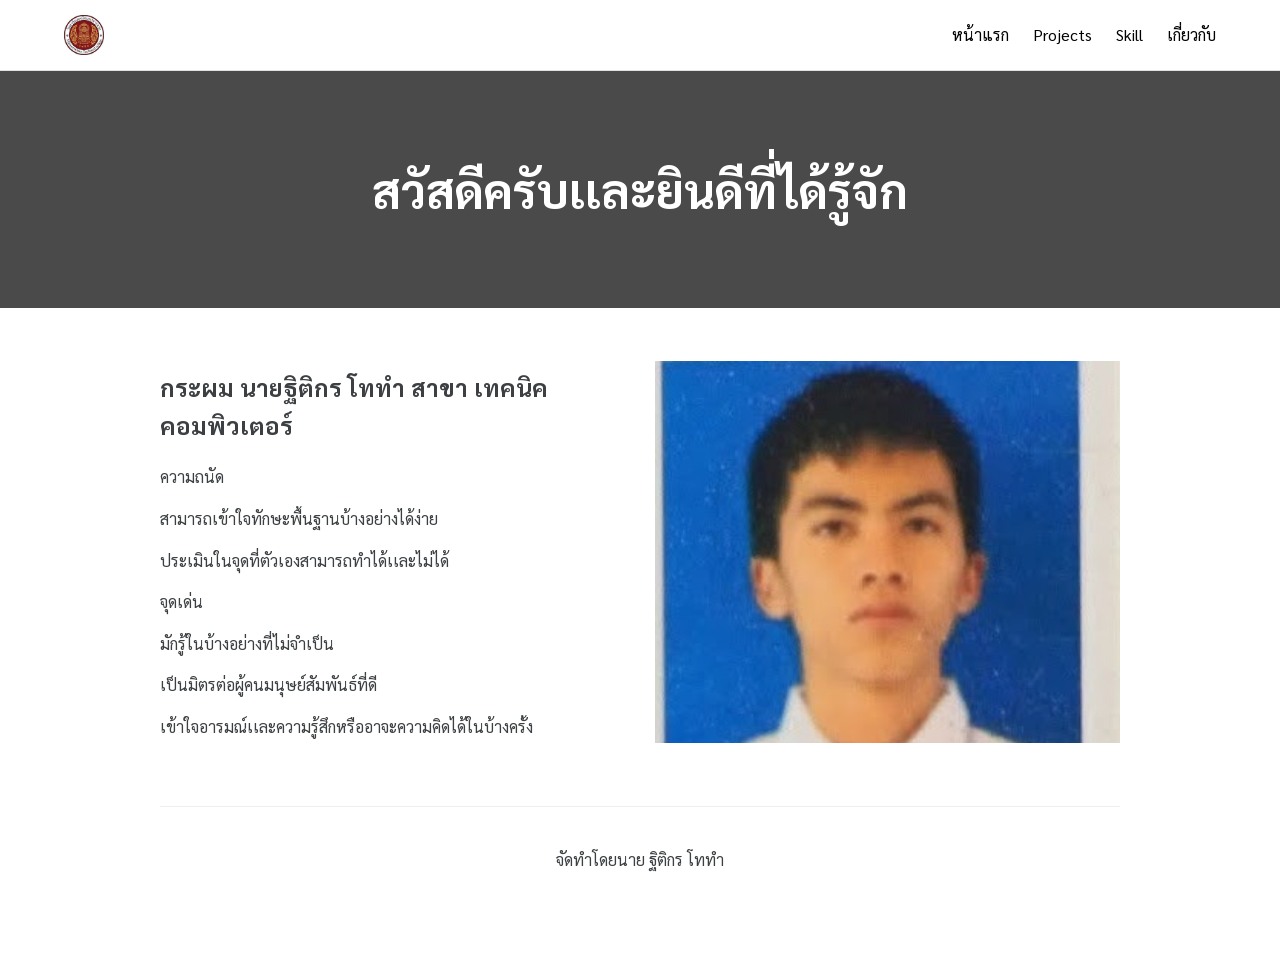
<file: index.html>
<!DOCTYPE html>
<html lang="th">
<head>
    <meta charset="UTF-8">
    <meta name="viewport" content="width=device-width, initial-scale=1.0">
    <title>My Web Clone - VS Code Edition</title>
    <link href="https://fonts.googleapis.com/css2?family=Sarabun:wght@300;400;700&display=swap" rel="stylesheet">
    <style>
        * {
            box-sizing: border-box;
            font-family: 'Sarabun', sans-serif;
        }

        body {
            margin: 0;
            padding: 0;
            background-color: #ffffff;
            color: #3c4043;
            line-height: 1.6;
        }

        /* แถบเมนูด้านบน */
        nav {
            display: flex;
            justify-content: space-between;
            align-items: center;
            padding: 15px 5%;
            background: #fff;
            border-bottom: 1px solid #e0e0e0;
        }

        .site-title {
            font-size: 1.2rem;
            font-weight: bold;
        }

        /* ส่วนหัวตัวโตๆ (Hero Section) เหมือนใน Google Sites */
        .hero {
            background-color: #4a4a4a; /* คุณสามารถเปลี่ยนเป็นรูปภาพได้ */
            color: white;
            text-align: center;
            padding: 80px 20px;
        }

        .hero h1 {
            font-size: 3rem;
            margin: 0;
        }

        /* การจัดวางเนื้อหา */
        .main-container {
            max-width: 1000px;
            margin: 0 auto;
            padding: 40px 20px;
        }

        .section {
            margin-bottom: 50px;
        }

        /* ตัวอย่างการแบ่ง Column (เช่น ใส่รูปข้าง ข้อความข้าง) */
        .grid {
            display: grid;
            grid-template-columns: 1fr 1fr;
            gap: 30px;
            align-items: center;
        }

        @media (max-width: 768px) {
            .grid { grid-template-columns: 1fr; }
            .hero h1 { font-size: 2rem; }
        }

        .img-placeholder {
            background: #f1f3f4;
            width: 100%;
            height: 300px;
            display: flex;
            align-items: center;
            justify-content: center;
            border-radius: 8px;
            color: #70757a;
        }
    </style>
</head>
<body>
<nav>
        <a href="home.html">
            <img src="logo.jpg" alt="Logo" style="height: 40px; vertical-align: middle; cursor: pointer;">
        </a>

        <div>
            <a href="index.html" style="margin-left: 20px; text-decoration: none; color: black;">หน้าแรก</a>
            <a href="projects.html" style="margin-left: 20px; text-decoration: none; color: black;">Projects</a>
            <a href="skill.html" style="margin-left: 20px; text-decoration: none; color: black;">Skill</a>
            <a href="abolme.html" style="margin-left: 20px; text-decoration: none; color: black;">เกี่ยวกับ</a>
        </div>
    </nav>

    <header class="hero">
        <h1>สวัสดีครับเเละยินดีที่ได้รู้จัก</h1>
    </header>

    <div class="main-container">
        <section class="section">
            <div class="grid">
                <div>
                    <h2>กระผม
นายฐิติกร โททำ 
สาขา เทคนิคคอมพิวเตอร์</h2>
                    <p>ความถนัด</p>

<p>สามารถเข้าใจทักษะพื้นฐานบ้างอย่างได้ง่าย</p>

<p>ประเมินในจุดที่ตัวเองสามารถทำได้เเละไม่ได้</p>

<p>จุดเด่น</p>

<p>มักรู้ในบ้างอย่างที่ไม่จำเป็น</p>

<p>เป็นมิตรต่อผู้คนมนุษย์สัมพันธ์ที่ดี</p>

<p>เข้าใจอารมณ์เเละความรู้สึกหรืออาจะความคิดได้ในบ้างครั้ง

</p>
                </div>
                <div class="img-placeholder">
                    <img src="inhome.jpg" alt="Profile" style="width: 100%;">

                </div>
            </div>
        </section>

        <section class="section" style="text-align: center;">
            <hr style="border: 0; border-top: 1px solid #eee; margin-bottom: 40px;">
            <p>จัดทำโดยนาย ฐิติกร โททำ</p>
        </section>
    </div>

</body>
</html>
</file>
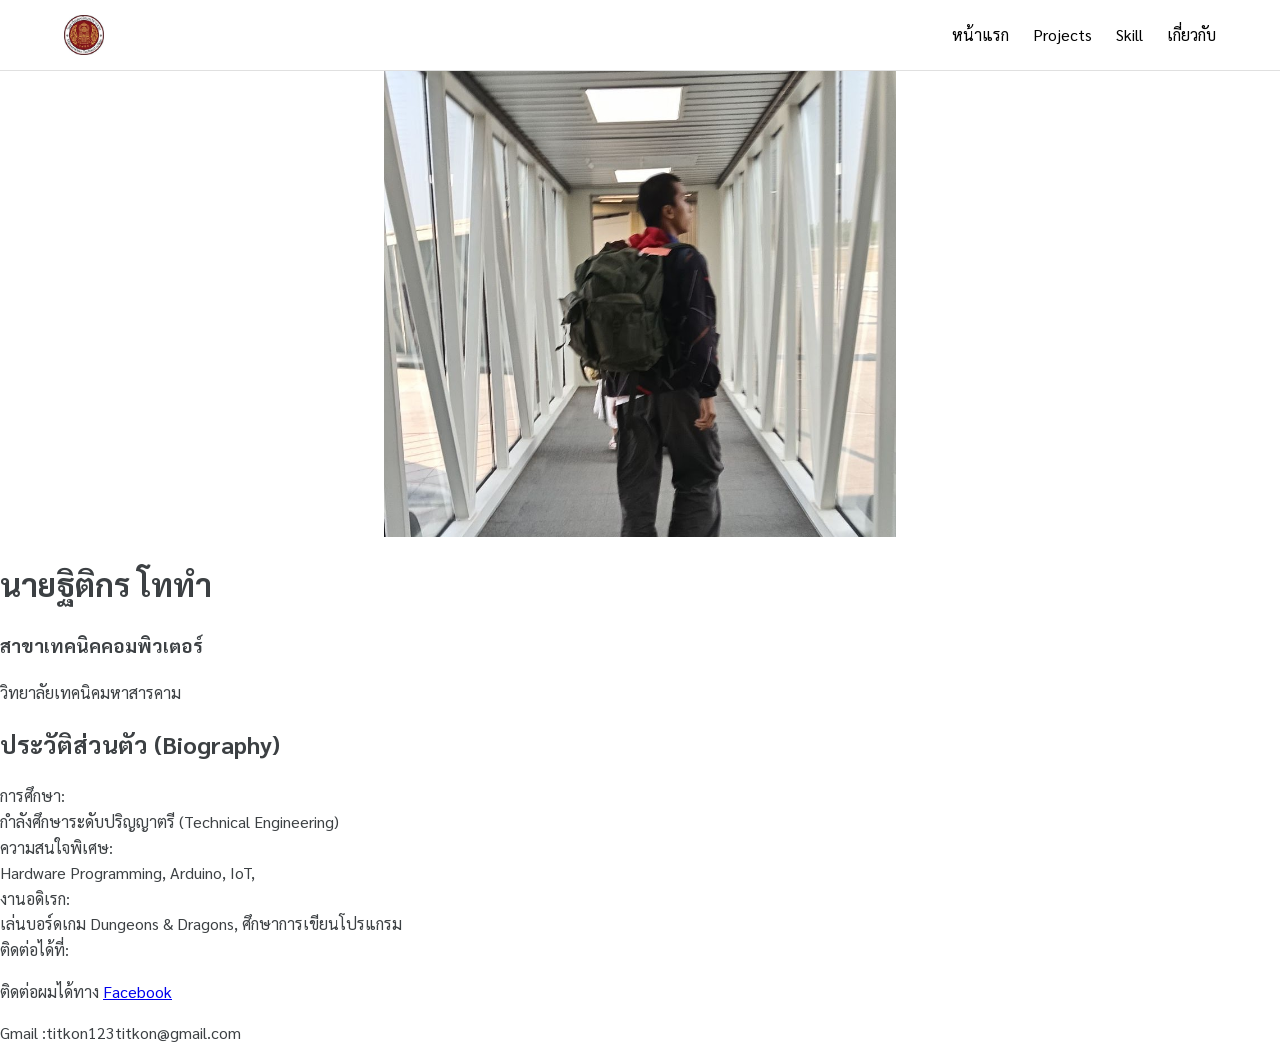
<file: abolme.html>
<!DOCTYPE html>
<html lang="th">
<head>
    <meta charset="UTF-8">
    <meta name="viewport" content="width=device-width, initial-scale=1.0">
    <title>My Web Clone - VS Code Edition</title>
    <link href="https://fonts.googleapis.com/css2?family=Sarabun:wght@300;400;700&display=swap" rel="stylesheet">
    <style>
        * {
            box-sizing: border-box;
            font-family: 'Sarabun', sans-serif;
        }

        body {
            margin: 0;
            padding: 0;
            background-color: #ffffff;
            color: #3c4043;
            line-height: 1.6;
        }

        /* แถบเมนูด้านบน */
        nav {
            display: flex;
            justify-content: space-between;
            align-items: center;
            padding: 15px 5%;
            background: #fff;
            border-bottom: 1px solid #e0e0e0;
        }

        .site-title {
            font-size: 1.2rem;
            font-weight: bold;
        }

        /* ส่วนหัวตัวโตๆ (Hero Section) เหมือนใน Google Sites */
        .hero {
            background-color: #4a4a4a; /* คุณสามารถเปลี่ยนเป็นรูปภาพได้ */
            color: white;
            text-align: center;
            padding: 80px 20px;
        }

        .hero h1 {
            font-size: 3rem;
            margin: 0;
        }

        /* การจัดวางเนื้อหา */
        .main-container {
            max-width: 1000px;
            margin: 0 auto;
            padding: 40px 20px;
        }

        .section {
            margin-bottom: 50px;
        }

        /* ตัวอย่างการแบ่ง Column (เช่น ใส่รูปข้าง ข้อความข้าง) */
        .grid {
            display: grid;
            grid-template-columns: 1fr 1fr;
            gap: 30px;
            align-items: center;
        }

        @media (max-width: 768px) {
            .grid { grid-template-columns: 1fr; }
            .hero h1 { font-size: 2rem; }
        }

        .img-placeholder {
            background: #f1f3f4;
            width: 100%;
            height: 300px;
            display: flex;
            align-items: center;
            justify-content: center;
            border-radius: 8px;
            color: #70757a;
        }
    </style>
</head>
<body>

   <nav>
        <a href="home.html">
            <img src="logo.jpg" alt="Logo" style="height: 40px; vertical-align: middle; cursor: pointer;">
        </a>

        <div>
            <a href="index.html" style="margin-left: 20px; text-decoration: none; color: black;">หน้าแรก</a>
            <a href="projects.html" style="margin-left: 20px; text-decoration: none; color: black;">Projects</a>
            <a href="skill.html" style="margin-left: 20px; text-decoration: none; color: black;">Skill</a>
            <a href="abolme.html" style="margin-left: 20px; text-decoration: none; color: black;">เกี่ยวกับ</a>
        </div>
    </nav>

    <div class="container">
        <div class="profile-header">
            <img src="f/img/me.jpg" alt="My Profile Photo" class="profile-img"style="width: 40%; height: auto; display: block; margin: 0 auto;">
            <div class="profile-text">
                <h1>นายฐิติกร โททำ</h1>
                <h3>สาขาเทคนิคคอมพิวเตอร์</h3>
                <p>วิทยาลัยเทคนิคมหาสารคาม </p>
            </div>
        </div>

        <div class="info-section">
            <h2>ประวัติส่วนตัว (Biography)</h2>
            <div class="info-grid">
                <div class="info-label">การศึกษา:</div>
                <div>กำลังศึกษาระดับปริญญาตรี (Technical Engineering)</div>

                <div class="info-label">ความสนใจพิเศษ:</div>
                <div>Hardware Programming, Arduino, IoT, </div>

                
                <div class="info-label">งานอดิเรก:</div>
                <div>เล่นบอร์ดเกม Dungeons & Dragons, ศึกษาการเขียนโปรแกรม</div>
            </div>
        </div>
    </div>
 <div class="info-label">ติดต่อได้ที่:</div>
                <p>ติดต่อผมได้ทาง <a href="https://www.facebook.com/thitikon.nice/" target="_blank">Facebook</a></p>
                <p>Gmail :titkon123titkon@gmail.com</p>
</body>
</html>
</file>
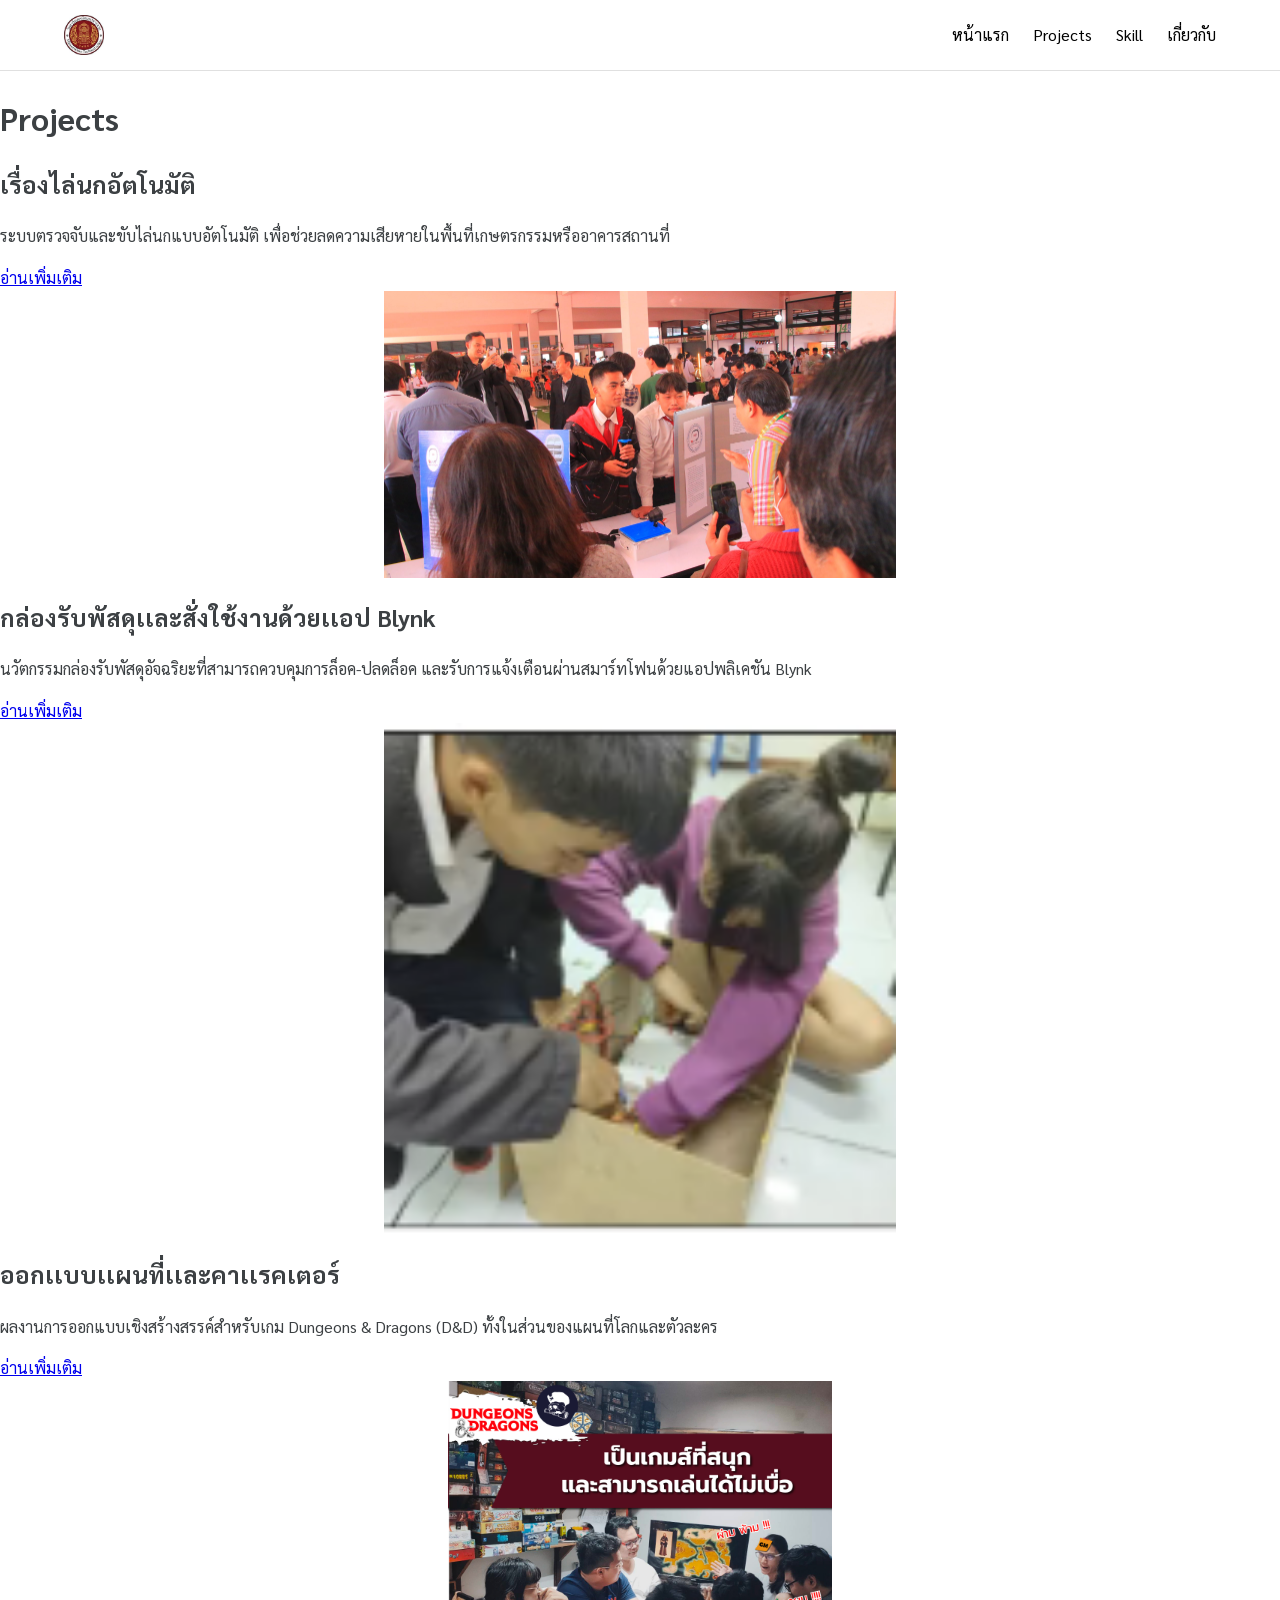
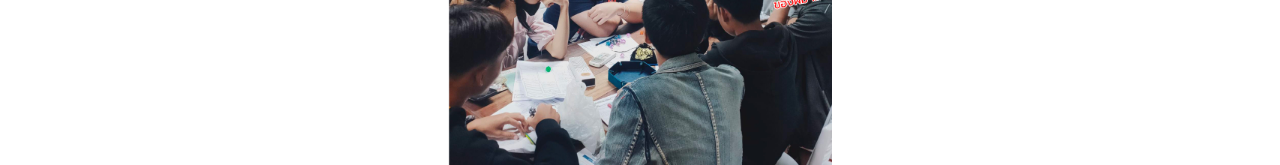
<file: projects.html>
<!DOCTYPE html>
<html lang="th">
<head>
    <meta charset="UTF-8">
    <meta name="viewport" content="width=device-width, initial-scale=1.0">
    <title>My Web Clone - VS Code Edition</title>
    <link href="https://fonts.googleapis.com/css2?family=Sarabun:wght@300;400;700&display=swap" rel="stylesheet">
    <style>
        * {
            box-sizing: border-box;
            font-family: 'Sarabun', sans-serif;
        }

        body {
            margin: 0;
            padding: 0;
            background-color: #ffffff;
            color: #3c4043;
            line-height: 1.6;
        }

        /* แถบเมนูด้านบน */
        nav {
            display: flex;
            justify-content: space-between;
            align-items: center;
            padding: 15px 5%;
            background: #fff;
            border-bottom: 1px solid #e0e0e0;
        }

        .site-title {
            font-size: 1.2rem;
            font-weight: bold;
        }

        /* ส่วนหัวตัวโตๆ (Hero Section) เหมือนใน Google Sites */
        .hero {
            background-color: #4a4a4a; /* คุณสามารถเปลี่ยนเป็นรูปภาพได้ */
            color: white;
            text-align: center;
            padding: 80px 20px;
        }

        .hero h1 {
            font-size: 3rem;
            margin: 0;
        }

        /* การจัดวางเนื้อหา */
        .main-container {
            max-width: 1000px;
            margin: 0 auto;
            padding: 40px 20px;
        }

        .section {
            margin-bottom: 50px;
        }

        /* ตัวอย่างการแบ่ง Column (เช่น ใส่รูปข้าง ข้อความข้าง) */
        .grid {
            display: grid;
            grid-template-columns: 1fr 1fr;
            gap: 30px;
            align-items: center;
        }

        @media (max-width: 768px) {
            .grid { grid-template-columns: 1fr; }
            .hero h1 { font-size: 2rem; }
        }

        .img-placeholder {
            background: #f1f3f4;
            width: 100%;
            height: 300px;
            display: flex;
            align-items: center;
            justify-content: center;
            border-radius: 8px;
            color: #70757a;
        }
    </style>
</head>
<body>

    <nav>
        <a href="home.html">
            <img src="logo.jpg" alt="Logo" style="height: 40px; vertical-align: middle; cursor: pointer;">
        </a>

        <div>
            <a href="index.html" style="margin-left: 20px; text-decoration: none; color: black;">หน้าแรก</a>
            <a href="projects.html" style="margin-left: 20px; text-decoration: none; color: black;">Projects</a>
            <a href="skill.html" style="margin-left: 20px; text-decoration: none; color: black;">Skill</a>
            <a href="abolme.html" style="margin-left: 20px; text-decoration: none; color: black;">เกี่ยวกับ</a>
        </div>
    </nav>
    </nav>
    <div class="container">
        <h1 class="page-title">Projects</h1>

        <div class="project-card">
            <div class="project-info">
                <h2>เรื่องไล่นกอัตโนมัติ</h2>
                <p>ระบบตรวจจับและขับไล่นกแบบอัตโนมัติ เพื่อช่วยลดความเสียหายในพื้นที่เกษตรกรรมหรืออาคารสถานที่</p>
                <a href="#" class="btn-more">อ่านเพิ่มเติม</a>
            </div>
            <div class="project-img">
                <img src="f/img/job1.jpg" alt="ไล่นกอัตโนมัติ"style="width: 40%; height: auto; display: block; margin: 0 auto;">
            </div>
        </div>

        <div class="project-card">
            <div class="project-info">
                <h2>กล่องรับพัสดุเเละสั่งใช้งานด้วยเเอป Blynk</h2>
                <p>นวัตกรรมกล่องรับพัสดุอัจฉริยะที่สามารถควบคุมการล็อค-ปลดล็อค และรับการแจ้งเตือนผ่านสมาร์ทโฟนด้วยแอปพลิเคชัน Blynk</p>
                <a href="#" class="btn-more">อ่านเพิ่มเติม</a>
            </div>
            <div class="project-img">
                <img src="f/img/job2.png" alt="กล่องรับพัสดุ Blynk"style="width: 40%; height: auto; display: block; margin: 0 auto;">
            </div>
        </div>

        <div class="project-card">
            <div class="project-info">
                <h2>ออกเเบบเเผนที่เเละคาเเรคเตอร์</h2>
                <p>ผลงานการออกแบบเชิงสร้างสรรค์สำหรับเกม Dungeons & Dragons (D&D) ทั้งในส่วนของแผนที่โลกและตัวละคร</p>
                <a href="#" class="btn-more">อ่านเพิ่มเติม</a>
            </div>
            <div class="project-img">
                <img src="f/img/job3.jpg" alt="D&D Project"style="width: 30%; height: auto; display: block; margin: 0 auto;">
            </div>
        </div>

    </div>

</body>
</html>
</file>
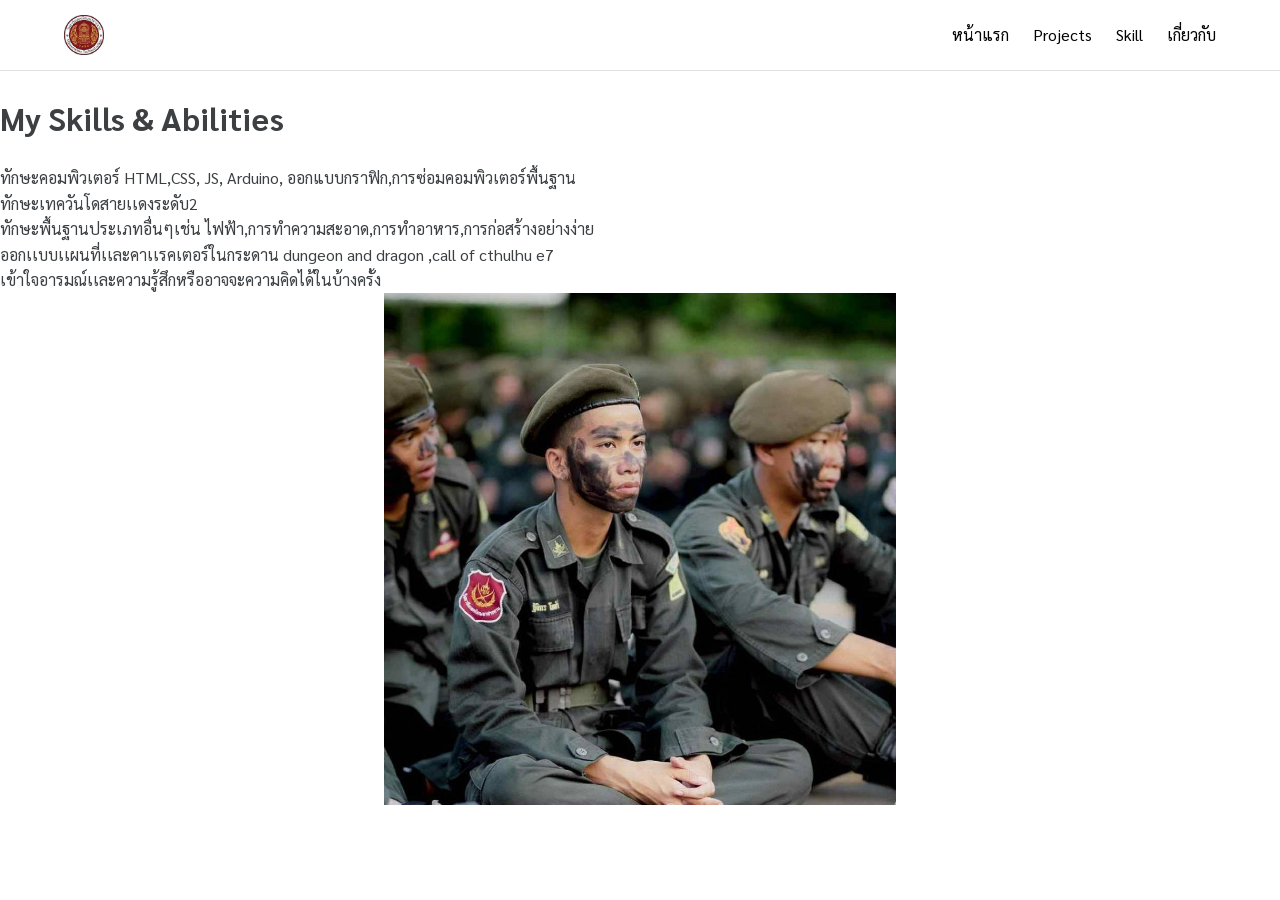
<file: skill.html>
<!DOCTYPE html>
<html lang="th">
<head>
    <meta charset="UTF-8">
    <meta name="viewport" content="width=device-width, initial-scale=1.0">
    <title>My Web Clone - VS Code Edition</title>
    <link href="https://fonts.googleapis.com/css2?family=Sarabun:wght@300;400;700&display=swap" rel="stylesheet">
    <style>
        * {
            box-sizing: border-box;
            font-family: 'Sarabun', sans-serif;
        }

        body {
            margin: 0;
            padding: 0;
            background-color: #ffffff;
            color: #3c4043;
            line-height: 1.6;
        }

        /* แถบเมนูด้านบน */
        nav {
            display: flex;
            justify-content: space-between;
            align-items: center;
            padding: 15px 5%;
            background: #fff;
            border-bottom: 1px solid #e0e0e0;
        }

        .site-title {
            font-size: 1.2rem;
            font-weight: bold;
        }

        /* ส่วนหัวตัวโตๆ (Hero Section) เหมือนใน Google Sites */
        .hero {
            background-color: #4a4a4a; /* คุณสามารถเปลี่ยนเป็นรูปภาพได้ */
            color: white;
            text-align: center;
            padding: 80px 20px;
        }

        .hero h1 {
            font-size: 3rem;
            margin: 0;
        }

        /* การจัดวางเนื้อหา */
        .main-container {
            max-width: 1000px;
            margin: 0 auto;
            padding: 40px 20px;
        }

        .section {
            margin-bottom: 50px;
        }

        /* ตัวอย่างการแบ่ง Column (เช่น ใส่รูปข้าง ข้อความข้าง) */
        .grid {
            display: grid;
            grid-template-columns: 1fr 1fr;
            gap: 30px;
            align-items: center;
        }

        @media (max-width: 768px) {
            .grid { grid-template-columns: 1fr; }
            .hero h1 { font-size: 2rem; }
        }

        .img-placeholder {
            background: #f1f3f4;
            width: 100%;
            height: 300px;
            display: flex;
            align-items: center;
            justify-content: center;
            border-radius: 8px;
            color: #70757a;
        }
    </style>
</head>
<body>

    <nav>
        <a href="home.html">
            <img src="logo.jpg" alt="Logo" style="height: 40px; vertical-align: middle; cursor: pointer;">
        </a>

        <div>
            <a href="index.html" style="margin-left: 20px; text-decoration: none; color: black;">หน้าแรก</a>
            <a href="projects.html" style="margin-left: 20px; text-decoration: none; color: black;">Projects</a>
            <a href="skill.html" style="margin-left: 20px; text-decoration: none; color: black;">Skill</a>
            <a href="abolme.html" style="margin-left: 20px; text-decoration: none; color: black;">เกี่ยวกับ</a>
        </div>
    </nav>
        <h1>My Skills & Abilities</h1>

        <div class="skill-section">
            <div>
                <div class="skill-item">
                    <span class="skill-name">ทักษะคอมพิวเตอร์ HTML,CSS, JS, Arduino, ออกแบบกราฟิก,การซ่อมคอมพิวเตอร์พื้นฐาน</span>
                    <div class="progress-bar"><div class="progress-fill" style="width: 85%;"></div></div>
                </div>

                <div class="skill-item">
                    <span class="skill-name">ทักษะเทควันโดสายเเดงระดับ2</span>
                    <div class="progress-bar"><div class="progress-fill" style="width: 75%;"></div></div>
                </div>

                <div class="skill-item">
                    <span class="skill-name">ทักษะพื้นฐานประเภทอื่นๆเช่น ไฟฟ้า,การทำความสะอาด,การทำอาหาร,การก่อสร้างอย่างง่าย</span>
                    <div class="progress-bar"><div class="progress-fill" style="width: 70%;"></div></div>
                </div>

                <div class="skill-item">
                    <span class="skill-name">ออกเเบบเเผนที่เเละคาเเรคเตอร์ในกระดาน dungeon and dragon ,call of cthulhu e7</span>
                    <div class="progress-bar"><div class="progress-fill" style="width: 60%;"></div></div>
                </div>
            </div>

<div class="skill-item">
                    <span class="skill-name">เข้าใจอารมณ์เเละความรู้สึกหรืออาจจะความคิดได้ในบ้างครั้ง</span>
                    <div class="progress-bar"><div class="progress-fill" style="width: 60%;"></div></div>
                </div>
            </div>

            <div>
                <img src="f/img/skill.jpg" alt="Technical Skills" class="skill-img"style="width: 40%; height: auto; display: block; margin: 0 auto;">
            </div>
        </div>
    </div>

</body>
</html>
</file>
